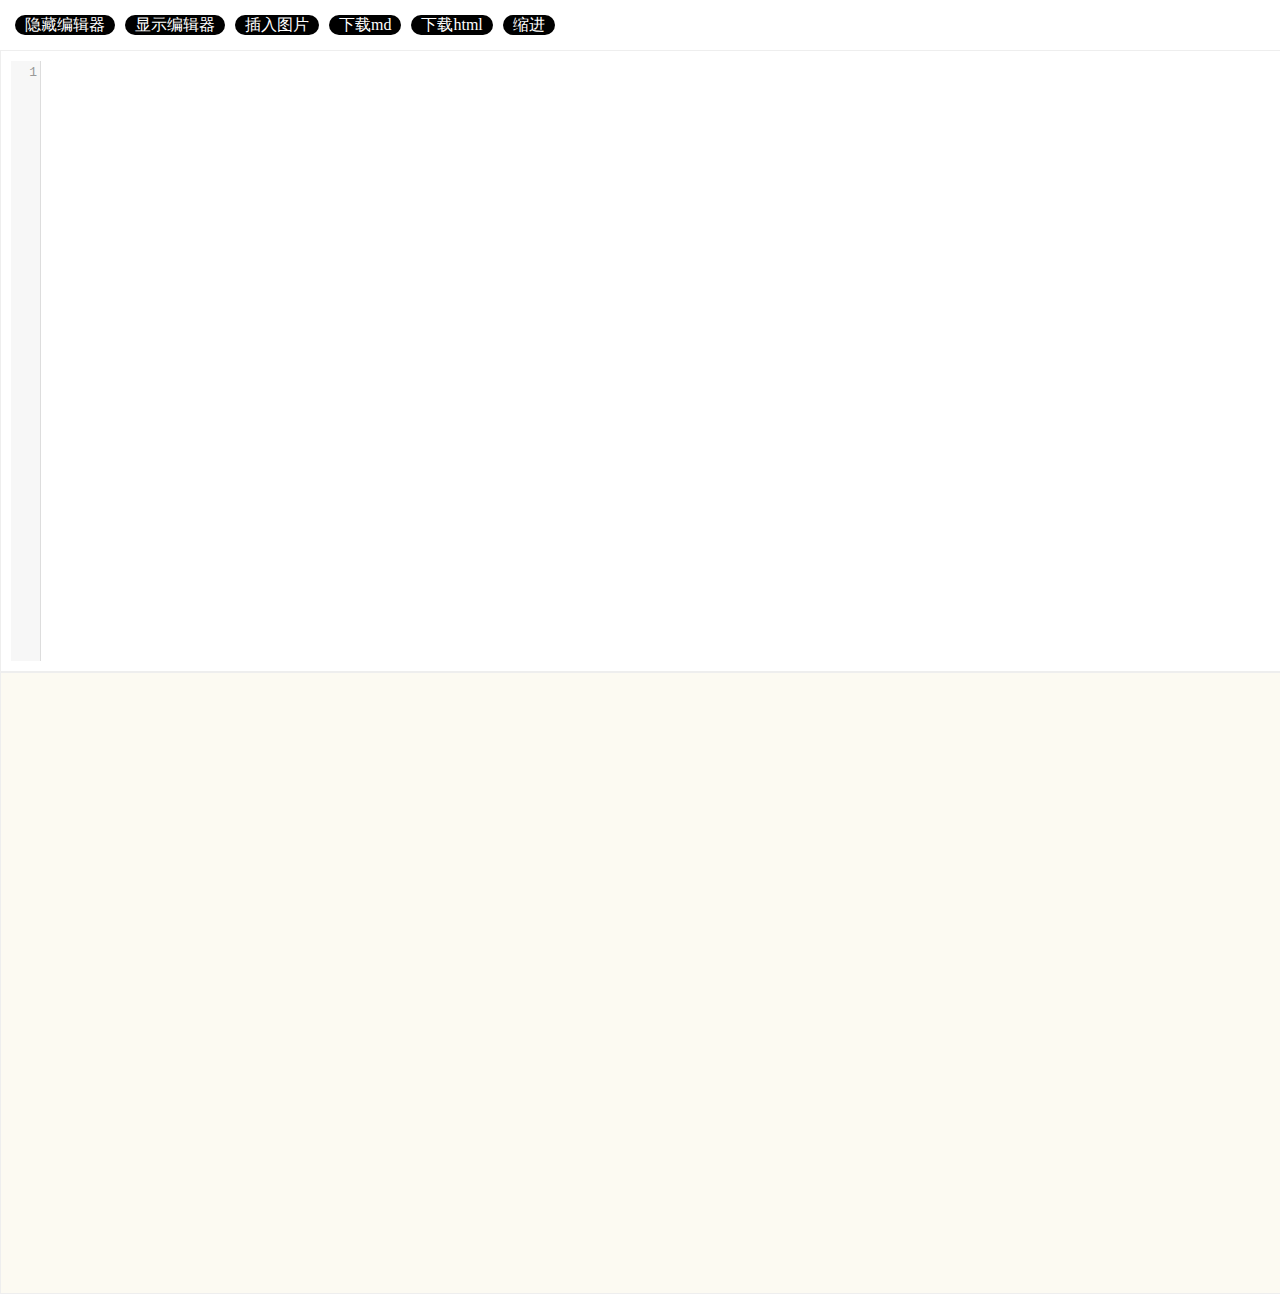
<file: editor.html>
<!DOCTYPE html>
<html>
<head>
<meta charset="UTF-8">
<title>Insert title here</title>
<link rel="stylesheet" href="required/module/codemirror/codemirror.css">
<link rel="stylesheet" href="required/code/editor/editor.css">
<link rel="stylesheet" href="required/code/editor/style.css">
<script src="required/js/jquery.js"></script>
<script src="required/module/codemirror/codemirror.js"></script>
<!-- <script src="${base}/lib/javascript.js"></script> -->
<script src="required/module/codemirror/markdown.js"></script>
<script src="required/module/codemirror/showdown.js"></script>
</head>
<body>
	<div class="top">
		<div class="button-a" onclick="document.getElementById('editor-up').style.display='none'">隐藏编辑器</div>
		<div class="button-a" onclick="document.getElementById('editor-up').style.display='block'">显示编辑器</div>
		<div class="button-a" onclick="insertTextAtCursor()">插入图片</div>
		<!-- <div class="button-a" onclick="test()">获取数据</div> -->
		<div class="button-a" onclick="getMD()">下载md</div>
		<div class="button-a" onclick="getHtml()">下载html</div>
		<div class="button-a" onclick="indent()">缩进</div>
	</div>
	<div id="editor-up" class="editor-up">
		<textarea id="text-area" rows="6" cols="40" style="display: none"></textarea>
	</div>
	<div  class="editor-down">
		<div id="show-markdown" class="preview"></div>
	</div>
	<script src="required/code/editor/editor.js"></script>
</body>
</html>
</file>
<file: required/module/codemirror/codemirror.css>
/* BASICS */

.CodeMirror {
  /* Set height, width, borders, and global font properties here */
  font-family: monospace;
  height: 300px;
  color: black;
}

/* PADDING */

.CodeMirror-lines {
  padding: 4px 0; /* Vertical padding around content */
}
.CodeMirror pre {
  padding: 0 4px; /* Horizontal padding of content */
}

.CodeMirror-scrollbar-filler, .CodeMirror-gutter-filler {
  background-color: white; /* The little square between H and V scrollbars */
}

/* GUTTER */

.CodeMirror-gutters {
  border-right: 1px solid #ddd;
  background-color: #f7f7f7;
  white-space: nowrap;
}
.CodeMirror-linenumbers {}
.CodeMirror-linenumber {
  padding: 0 3px 0 5px;
  min-width: 20px;
  text-align: right;
  color: #999;
  white-space: nowrap;
}

.CodeMirror-guttermarker { color: black; }
.CodeMirror-guttermarker-subtle { color: #999; }

/* CURSOR */

.CodeMirror-cursor {
  border-left: 1px solid black;
  border-right: none;
  width: 0;
}
/* Shown when moving in bi-directional text */
.CodeMirror div.CodeMirror-secondarycursor {
  border-left: 1px solid silver;
}
.cm-fat-cursor .CodeMirror-cursor {
  width: auto;
  border: 0 !important;
  background: #7e7;
}
.cm-fat-cursor div.CodeMirror-cursors {
  z-index: 1;
}

.cm-animate-fat-cursor {
  width: auto;
  border: 0;
  -webkit-animation: blink 1.06s steps(1) infinite;
  -moz-animation: blink 1.06s steps(1) infinite;
  animation: blink 1.06s steps(1) infinite;
  background-color: #7e7;
}
@-moz-keyframes blink {
  0% {}
  50% { background-color: transparent; }
  100% {}
}
@-webkit-keyframes blink {
  0% {}
  50% { background-color: transparent; }
  100% {}
}
@keyframes blink {
  0% {}
  50% { background-color: transparent; }
  100% {}
}

/* Can style cursor different in overwrite (non-insert) mode */
.CodeMirror-overwrite .CodeMirror-cursor {}

.cm-tab { display: inline-block; text-decoration: inherit; }

.CodeMirror-rulers {
  position: absolute;
  left: 0; right: 0; top: -50px; bottom: -20px;
  overflow: hidden;
}
.CodeMirror-ruler {
  border-left: 1px solid #ccc;
  top: 0; bottom: 0;
  position: absolute;
}

/* DEFAULT THEME */

.cm-s-default .cm-header {color: blue;}
.cm-s-default .cm-quote {color: #090;}
.cm-negative {color: #d44;}
.cm-positive {color: #292;}
.cm-header, .cm-strong {font-weight: bold;}
.cm-em {font-style: italic;}
.cm-link {text-decoration: underline;}
.cm-strikethrough {text-decoration: line-through;}

.cm-s-default .cm-keyword {color: #708;}
.cm-s-default .cm-atom {color: #219;}
.cm-s-default .cm-number {color: #164;}
.cm-s-default .cm-def {color: #00f;}
.cm-s-default .cm-variable,
.cm-s-default .cm-punctuation,
.cm-s-default .cm-property,
.cm-s-default .cm-operator {}
.cm-s-default .cm-variable-2 {color: #05a;}
.cm-s-default .cm-variable-3 {color: #085;}
.cm-s-default .cm-comment {color: #a50;}
.cm-s-default .cm-string {color: #a11;}
.cm-s-default .cm-string-2 {color: #f50;}
.cm-s-default .cm-meta {color: #555;}
.cm-s-default .cm-qualifier {color: #555;}
.cm-s-default .cm-builtin {color: #30a;}
.cm-s-default .cm-bracket {color: #997;}
.cm-s-default .cm-tag {color: #170;}
.cm-s-default .cm-attribute {color: #00c;}
.cm-s-default .cm-hr {color: #999;}
.cm-s-default .cm-link {color: #00c;}

.cm-s-default .cm-error {color: #f00;}
.cm-invalidchar {color: #f00;}

.CodeMirror-composing { border-bottom: 2px solid; }

/* Default styles for common addons */

div.CodeMirror span.CodeMirror-matchingbracket {color: #0f0;}
div.CodeMirror span.CodeMirror-nonmatchingbracket {color: #f22;}
.CodeMirror-matchingtag { background: rgba(255, 150, 0, .3); }
.CodeMirror-activeline-background {background: #e8f2ff;}

/* STOP */

/* The rest of this file contains styles related to the mechanics of
   the editor. You probably shouldn't touch them. */

.CodeMirror {
  position: relative;
  overflow: hidden;
  background: white;
}

.CodeMirror-scroll {
  overflow: scroll !important; /* Things will break if this is overridden */
  /* 30px is the magic margin used to hide the element's real scrollbars */
  /* See overflow: hidden in .CodeMirror */
  margin-bottom: -30px; margin-right: -30px;
  padding-bottom: 30px;
  height: 100%;
  outline: none; /* Prevent dragging from highlighting the element */
  position: relative;
}
.CodeMirror-sizer {
  position: relative;
  border-right: 30px solid transparent;
}

/* The fake, visible scrollbars. Used to force redraw during scrolling
   before actual scrolling happens, thus preventing shaking and
   flickering artifacts. */
.CodeMirror-vscrollbar, .CodeMirror-hscrollbar, .CodeMirror-scrollbar-filler, .CodeMirror-gutter-filler {
  position: absolute;
  z-index: 6;
  display: none;
}
.CodeMirror-vscrollbar {
  right: 0; top: 0;
  overflow-x: hidden;
  overflow-y: scroll;
}
.CodeMirror-hscrollbar {
  bottom: 0; left: 0;
  overflow-y: hidden;
  overflow-x: scroll;
}
.CodeMirror-scrollbar-filler {
  right: 0; bottom: 0;
}
.CodeMirror-gutter-filler {
  left: 0; bottom: 0;
}

.CodeMirror-gutters {
  position: absolute; left: 0; top: 0;
  min-height: 100%;
  z-index: 3;
}
.CodeMirror-gutter {
  white-space: normal;
  height: 100%;
  display: inline-block;
  vertical-align: top;
  margin-bottom: -30px;
}
.CodeMirror-gutter-wrapper {
  position: absolute;
  z-index: 4;
  background: none !important;
  border: none !important;
}
.CodeMirror-gutter-background {
  position: absolute;
  top: 0; bottom: 0;
  z-index: 4;
}
.CodeMirror-gutter-elt {
  position: absolute;
  cursor: default;
  z-index: 4;
}
.CodeMirror-gutter-wrapper {
  -webkit-user-select: none;
  -moz-user-select: none;
  user-select: none;
}

.CodeMirror-lines {
  cursor: text;
  min-height: 1px; /* prevents collapsing before first draw */
}
.CodeMirror pre {
  /* Reset some styles that the rest of the page might have set */
  -moz-border-radius: 0; -webkit-border-radius: 0; border-radius: 0;
  border-width: 0;
  background: transparent;
  font-family: inherit;
  font-size: inherit;
  margin: 0;
  white-space: pre;
  word-wrap: normal;
  line-height: inherit;
  color: inherit;
  z-index: 2;
  position: relative;
  overflow: visible;
  -webkit-tap-highlight-color: transparent;
  -webkit-font-variant-ligatures: contextual;
  font-variant-ligatures: contextual;
}
.CodeMirror-wrap pre {
  word-wrap: break-word;
  white-space: pre-wrap;
  word-break: normal;
}

.CodeMirror-linebackground {
  position: absolute;
  left: 0; right: 0; top: 0; bottom: 0;
  z-index: 0;
}

.CodeMirror-linewidget {
  position: relative;
  z-index: 2;
  overflow: auto;
}

.CodeMirror-widget {}

.CodeMirror-code {
  outline: none;
}

/* Force content-box sizing for the elements where we expect it */
.CodeMirror-scroll,
.CodeMirror-sizer,
.CodeMirror-gutter,
.CodeMirror-gutters,
.CodeMirror-linenumber {
  -moz-box-sizing: content-box;
  box-sizing: content-box;
}

.CodeMirror-measure {
  position: absolute;
  width: 100%;
  height: 0;
  overflow: hidden;
  visibility: hidden;
}

.CodeMirror-cursor {
  position: absolute;
  pointer-events: none;
}
.CodeMirror-measure pre { position: static; }

div.CodeMirror-cursors {
  visibility: hidden;
  position: relative;
  z-index: 3;
}
div.CodeMirror-dragcursors {
  visibility: visible;
}

.CodeMirror-focused div.CodeMirror-cursors {
  visibility: visible;
}

.CodeMirror-selected { background: #d9d9d9; }
.CodeMirror-focused .CodeMirror-selected { background: #d7d4f0; }
.CodeMirror-crosshair { cursor: crosshair; }
.CodeMirror-line::selection, .CodeMirror-line > span::selection, .CodeMirror-line > span > span::selection { background: #d7d4f0; }
.CodeMirror-line::-moz-selection, .CodeMirror-line > span::-moz-selection, .CodeMirror-line > span > span::-moz-selection { background: #d7d4f0; }

.cm-searching {
  background: #ffa;
  background: rgba(255, 255, 0, .4);
}

/* Used to force a border model for a node */
.cm-force-border { padding-right: .1px; }

@media print {
  /* Hide the cursor when printing */
  .CodeMirror div.CodeMirror-cursors {
    visibility: hidden;
  }
}

/* See issue #2901 */
.cm-tab-wrap-hack:after { content: ''; }

/* Help users use markselection to safely style text background */
span.CodeMirror-selectedtext { background: none; }
</file>
<file: required/code/editor/editor.css>
.top {
	width: 100%;
	float: left;
	display: block;
	margin: 10px;
}
.button-a {
	height: 20px;
	cursor: pointer;
	background-color: rgb(0,0,0);
	text-align: center;
	display: block;
	float: left;
	margin: 5px;
	padding-left: 10px;
	padding-right: 10px;
	border-radius: 15px;
	color: rgb(255,255,255);
}
.button-a:HOVER {
	background-color: rgb(30,30,30);
}
.editor-up {
	width: 100%;
    max-height: 800px;
	display: block;
	float: left;
	border: 1px solid #eee;
	padding: 10px;
}
.editor-down {
	width: 100%;
    max-height: 800px;
	background-color: #fcfaf2;
	display: block;
	float: left;
	border: 1px solid #eee;
	padding: 10px;
}


.editor-down .preview {
	background-color: #fcfaf2;
    overflow-y: auto;
    height: 600px;
}
.CodeMirror {
	height: 600px;
    max-height: 97%;
}
</file>
<file: required/code/editor/style.css>
a:hover, a:focus {
    color: rgb(0, 120, 160);
}
a:hover {
    cursor: pointer;
}
a {
    color: rgb(0, 140, 186);
    line-height: inherit;
    text-decoration: none;
}
/* 全局样式 */
html,
body {
    width: 100%;
    height: 100%;
    margin: 0;
    padding: 0;
}

html {
    overflow-x: hidden;
}

h1, h2, h3, h4, h5, h6 {
    font-family: 'Old Standard TT', serif;
    font-weight: bold;
}

h3 {
    border-bottom: 1px solid #ddd;
}

pre {
    white-space: pre-wrap;       /* css-3 */
    white-space: -moz-pre-wrap;  /* Mozilla, since 1999 */
    white-space: -pre-wrap;      /* Opera 4-6 */
    white-space: -o-pre-wrap;    /* Opera 7 */
    word-wrap: break-word;       /* Internet Explorer 5.5+ */
    background-color: #f8f8f8;
    border: 1px solid #dfdfdf;
    margin-top: 1.5em;
    margin-bottom: 1.5em;
    padding: 0.125rem 0.3125rem 0.0625rem;
}

pre code {
    /* background-color: transparent; */
    border: 0;
    padding: 0;
}
</file>
